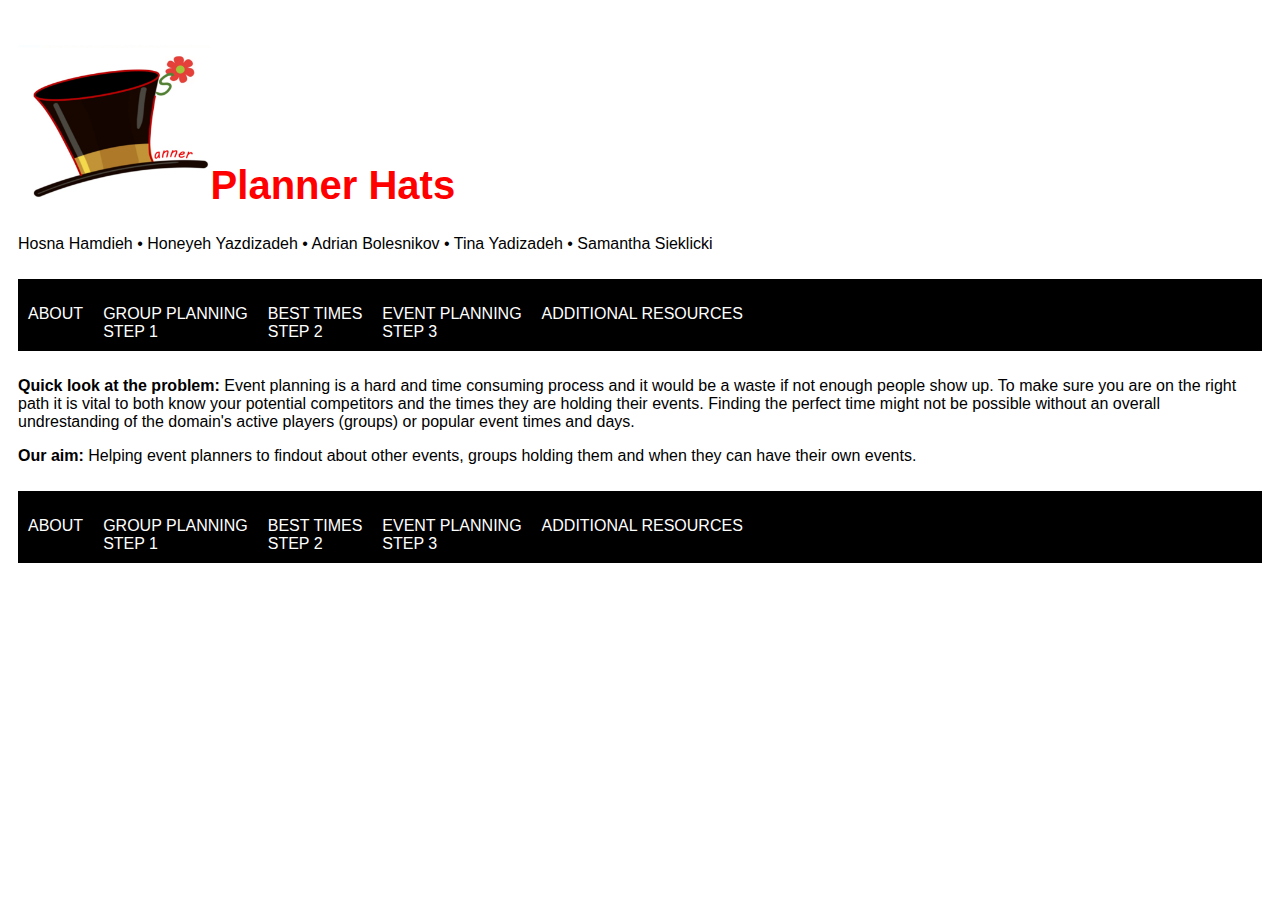
<file: index.html>
<!DOCTYPE html>
<html lang="en">
<head>
	<title>Planner Hats</title>
	<meta charset="UTF-8">
	<meta name="keywords" content="event, plan, Meetup, Ottawa, visualization, data">
	<meta name="description" content="A Visualization tool to help you plan your next Meetup event.">
 	<meta name="viewport" content="width=device-width, initial-scale=1.0">
	<meta name="author" content="Planner Hats">
	<link rel="stylesheet" href="PlannerHatsStyle.css">
</head>
<body>
	<div class="grid-container">
	<div class="header">
		<h1><img id="logo" src="PlannerHatsLogo.png" alt="Planner Hats Logo" width="192.6" height="154.2">Planner Hats</h1>
		<p id="Team">Hosna Hamdieh &bull; Honeyeh Yazdizadeh &bull; Adrian Bolesnikov &bull; Tina Yadizadeh &bull; Samantha Sieklicki</p>
	</div>
	<div class="top">
		<p><a href="index.html">ABOUT</a><a href="Group.html">GROUP PLANNING<br />STEP 1</a><a href="EventTime.html">BEST TIMES<br />STEP 2</a><a href="Event.html">EVENT PLANNING<br />STEP 3</a><a href="Resources.html">ADDITIONAL RESOURCES</a></p>
	</div>
	<div class="main">
		<p> <b>Quick look at the problem:</b> Event planning is a hard and time consuming process and it would be a waste if not enough people show up. To make sure you are on the right path it is vital to both know your potential competitors and the times they are holding their events. Finding the perfect time might not be possible without an overall undrestanding of the domain's active players (groups) or popular event times and days.</p>
		<p> <b>Our aim:</b> Helping event planners to findout about other events, groups holding them and when they can have their own events.</p>
	</div>
	<div class="bottom">
		<p><a href="index.html">ABOUT</a><a href="Group.html">GROUP PLANNING<br />STEP 1</a><a href="EventTime.html">BEST TIMES<br />STEP 2</a><a href="Event.html">EVENT PLANNING<br />STEP 3</a><a href="Resources.html">ADDITIONAL RESOURCES</a></p>
	</div>
	</div>

</body>
</html>
</file>
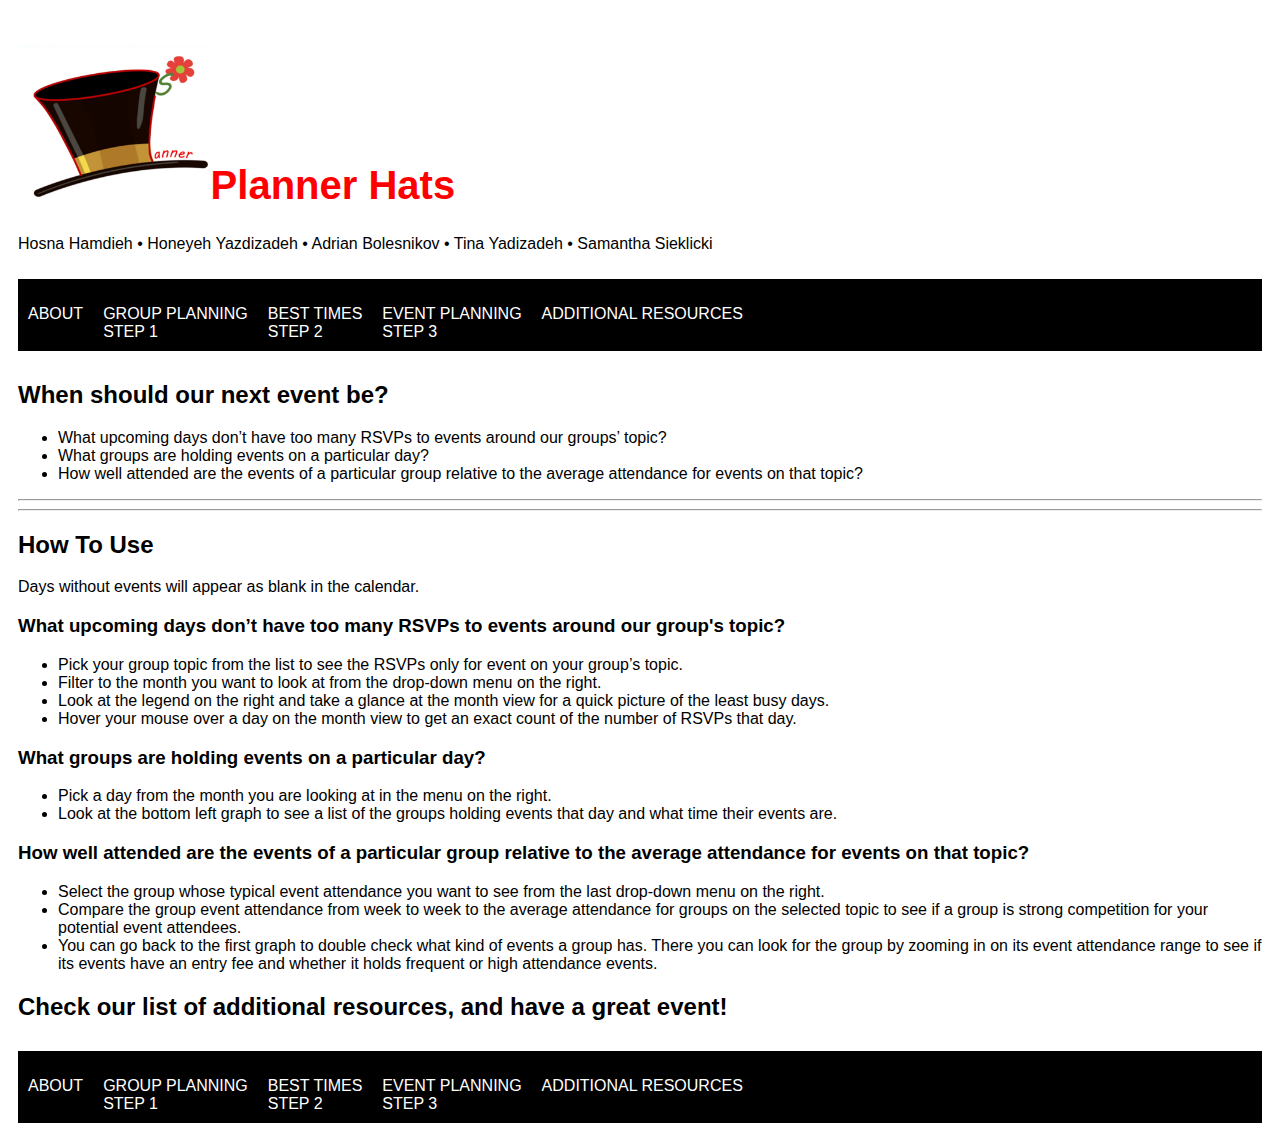
<file: Event.html>
<!DOCTYPE html>
<html lang="en">
<head>
	<title>Event</title>
	<meta charset="UTF-8">
	<meta name="keywords" content="event, plan, Meetup, Ottawa, visualization, data">
	<meta name="description" content="A Visualization tool to help you plan your next Meetup event.">
 	<meta name="viewport" content="width=device-width, initial-scale=1.0">
	<meta name="author" content="Planner Hats">
	<link rel="stylesheet" href="PlannerHatsStyle.css">
</head>
<body>
	<div class="grid-container">
	<div class="header">
		<h1><img id="logo" src="PlannerHatsLogo.png" alt="Planner Hats Logo" width="192.6" height="154.2">Planner Hats</h1>
		<p id="Team">Hosna Hamdieh &bull; Honeyeh Yazdizadeh &bull; Adrian Bolesnikov &bull; Tina Yadizadeh &bull; Samantha Sieklicki</p>
	</div>
	<div class="top">
		<p><a href="index.html">ABOUT</a><a href="Group.html">GROUP PLANNING<br />STEP 1</a><a href="EventTime.html">BEST TIMES<br />STEP 2</a><a href="Event.html">EVENT PLANNING<br />STEP 3</a><a href="Resources.html">ADDITIONAL RESOURCES</a></p>
	</div>
	<div class="main">
		<h2>When should our next event be?</h2>
		<ul>
			<li>What upcoming days don’t have too many RSVPs to events around our groups’ topic?</li>
			<li>What groups are holding events on a particular day?</li>
			<li>How well attended are the events of a particular group relative to the average attendance for events on that topic?</li>
		</ul>
		<hr>
<div class='tableauPlaceholder' id='viz1607632192036' style='position: relative'><noscript><a href='#'><img alt=' ' src='https:&#47;&#47;public.tableau.com&#47;static&#47;images&#47;Ev&#47;EventTiming&#47;Dashboard1&#47;1_rss.png' style='border: none' /></a></noscript><object class='tableauViz'  style='display:none;'><param name='host_url' value='https%3A%2F%2Fpublic.tableau.com%2F' /> <param name='embed_code_version' value='3' /> <param name='site_root' value='' /><param name='name' value='EventTiming&#47;Dashboard1' /><param name='tabs' value='no' /><param name='toolbar' value='yes' /><param name='static_image' value='https:&#47;&#47;public.tableau.com&#47;static&#47;images&#47;Ev&#47;EventTiming&#47;Dashboard1&#47;1.png' /> <param name='animate_transition' value='yes' /><param name='display_static_image' value='yes' /><param name='display_spinner' value='yes' /><param name='display_overlay' value='yes' /><param name='display_count' value='yes' /><param name='language' value='en' /></object></div>                <script type='text/javascript'>                    var divElement = document.getElementById('viz1607632192036');                    var vizElement = divElement.getElementsByTagName('object')[0];                    if ( divElement.offsetWidth > 800 ) { vizElement.style.width='1000px';vizElement.style.height='827px';} else if ( divElement.offsetWidth > 500 ) { vizElement.style.width='1000px';vizElement.style.height='827px';} else { vizElement.style.width='100%';vizElement.style.height='1577px';}                     var scriptElement = document.createElement('script');                    scriptElement.src = 'https://public.tableau.com/javascripts/api/viz_v1.js';                    vizElement.parentNode.insertBefore(scriptElement, vizElement);                </script>
		<hr>
		<h2>How To Use</h2>
		<p>Days without events will appear as blank in the calendar.</p>
		<h3>What upcoming days don’t have too many RSVPs to events around our group's topic?</h3>
		<ul>
			<li>Pick your group topic from the list to see the RSVPs only for event on your group’s topic.</li>
			<li>Filter to the month you want to look at from the drop-down menu on the right.</li>
			<li>Look at the legend on the right and take a glance at the month view for a quick picture of the least busy days.</li>
			<li>Hover your mouse over a day on the month view to get an exact count of the number of RSVPs that day.</li>
		</ul>
		<h3>What groups are holding events on a particular day?</h3>
		<ul>
			<li>Pick a day from the month you are looking at in the menu on the right.</li>
			<li>Look at the bottom left graph to see a list of the groups holding events that day and what time their events are.</li>
		</ul>
		<h3>How well attended are the events of a particular group relative to the average attendance for events on that topic?</h3>
		<ul>
			<li>Select the group whose typical event attendance you want to see from the last drop-down menu on the right.</li>
			<li>Compare the group event attendance from week to week to the average attendance for groups on the selected topic to see if a group is strong competition for your potential event attendees.</li>
			<li>You can go back to the first graph to double check what kind of events a group has. There you can look for the group by zooming in on its event attendance range to see if its events have an entry fee and whether it holds frequent or high attendance events.</li>
		</ul>
		<h2>Check our list of additional resources, and have a great event!</h2>
	</div>
	<div class="bottom">
		<p><a href="index.html">ABOUT</a><a href="Group.html">GROUP PLANNING<br />STEP 1</a><a href="EventTime.html">BEST TIMES<br />STEP 2</a><a href="Event.html">EVENT PLANNING<br />STEP 3</a><a href="Resources.html">ADDITIONAL RESOURCES</a></p>
	</div>
</div>
</body>
</html>
</file>
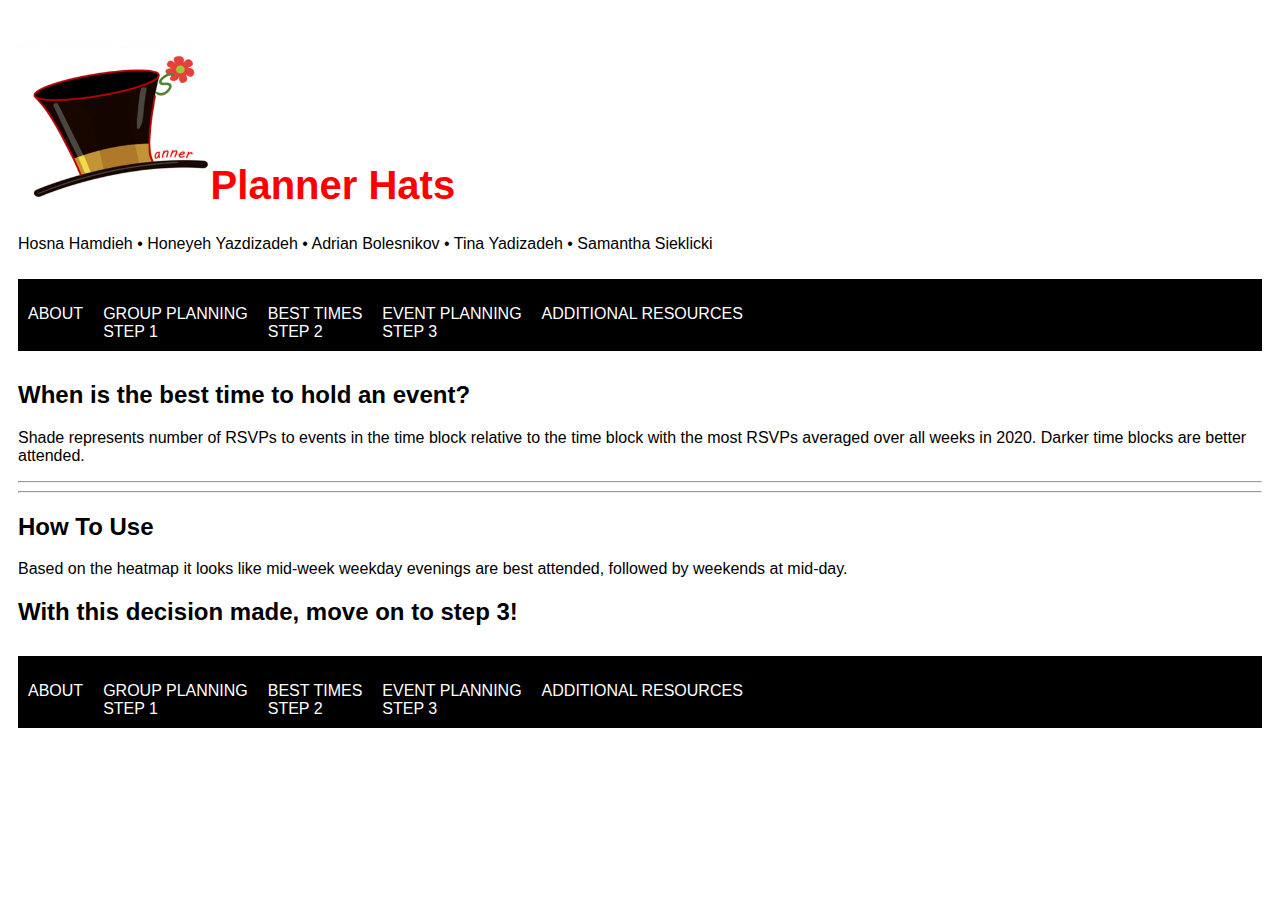
<file: EventTime.html>
<!DOCTYPE html>
<html lang="en">
<head>
	<title>Time</title>
	<meta charset="UTF-8">
	<meta name="keywords" content="event, plan, Meetup, Ottawa, visualization, data">
	<meta name="description" content="A Visualization tool to help you plan your next Meetup event.">
 	<meta name="viewport" content="width=device-width, initial-scale=1.0">
	<meta name="author" content="Planner Hats">
	<link rel="stylesheet" href="PlannerHatsStyle.css">
</head>
<body>
	<div class="grid-container">
	<div class="header">
		<h1><img id="logo" src="PlannerHatsLogo.png" alt="Planner Hats Logo" width="192.6" height="154.2">Planner Hats</h1>
		<p id="Team">Hosna Hamdieh &bull; Honeyeh Yazdizadeh &bull; Adrian Bolesnikov &bull; Tina Yadizadeh &bull; Samantha Sieklicki</p>
	</div>
	<div class="top">
		<p><a href="index.html">ABOUT</a><a href="Group.html">GROUP PLANNING<br />STEP 1</a><a href="EventTime.html">BEST TIMES<br />STEP 2</a><a href="Event.html">EVENT PLANNING<br />STEP 3</a><a href="Resources.html">ADDITIONAL RESOURCES</a></p>
	</div>
	<div class="main">
		<h2>When is the best time to hold an event?</h2>
		<p>Shade represents number of RSVPs to events in the time block relative to the time block with the most RSVPs averaged over all weeks in 2020. Darker time blocks are better attended.</p>
		<hr>
<div class='tableauPlaceholder' id='viz1607632139577' style='position: relative'><noscript><a href='#'><img alt=' ' src='https:&#47;&#47;public.tableau.com&#47;static&#47;images&#47;Ti&#47;TimePopularity&#47;TimePopularity&#47;1_rss.png' style='border: none' /></a></noscript><object class='tableauViz'  style='display:none;'><param name='host_url' value='https%3A%2F%2Fpublic.tableau.com%2F' /> <param name='embed_code_version' value='3' /> <param name='site_root' value='' /><param name='name' value='TimePopularity&#47;TimePopularity' /><param name='tabs' value='no' /><param name='toolbar' value='yes' /><param name='static_image' value='https:&#47;&#47;public.tableau.com&#47;static&#47;images&#47;Ti&#47;TimePopularity&#47;TimePopularity&#47;1.png' /> <param name='animate_transition' value='yes' /><param name='display_static_image' value='yes' /><param name='display_spinner' value='yes' /><param name='display_overlay' value='yes' /><param name='display_count' value='yes' /><param name='language' value='en' /></object></div>                <script type='text/javascript'>                    var divElement = document.getElementById('viz1607632139577');                    var vizElement = divElement.getElementsByTagName('object')[0];                    vizElement.style.width='100%';vizElement.style.height=(divElement.offsetWidth*0.75)+'px';                    var scriptElement = document.createElement('script');                    scriptElement.src = 'https://public.tableau.com/javascripts/api/viz_v1.js';                    vizElement.parentNode.insertBefore(scriptElement, vizElement);                </script>
		<hr>
		<h2>How To Use</h2>
		<p>Based on the heatmap it looks like mid-week weekday evenings are best attended, followed by weekends at mid-day.</p>
		<h2>With this decision made, move on to step 3!</h2>
	</div>
	<div class="bottom">
		<p><a href="index.html">ABOUT</a><a href="Group.html">GROUP PLANNING<br />STEP 1</a><a href="EventTime.html">BEST TIMES<br />STEP 2</a><a href="Event.html">EVENT PLANNING<br />STEP 3</a><a href="Resources.html">ADDITIONAL RESOURCES</a></p>
	</div>
</div>
</body>
</html>
</file>
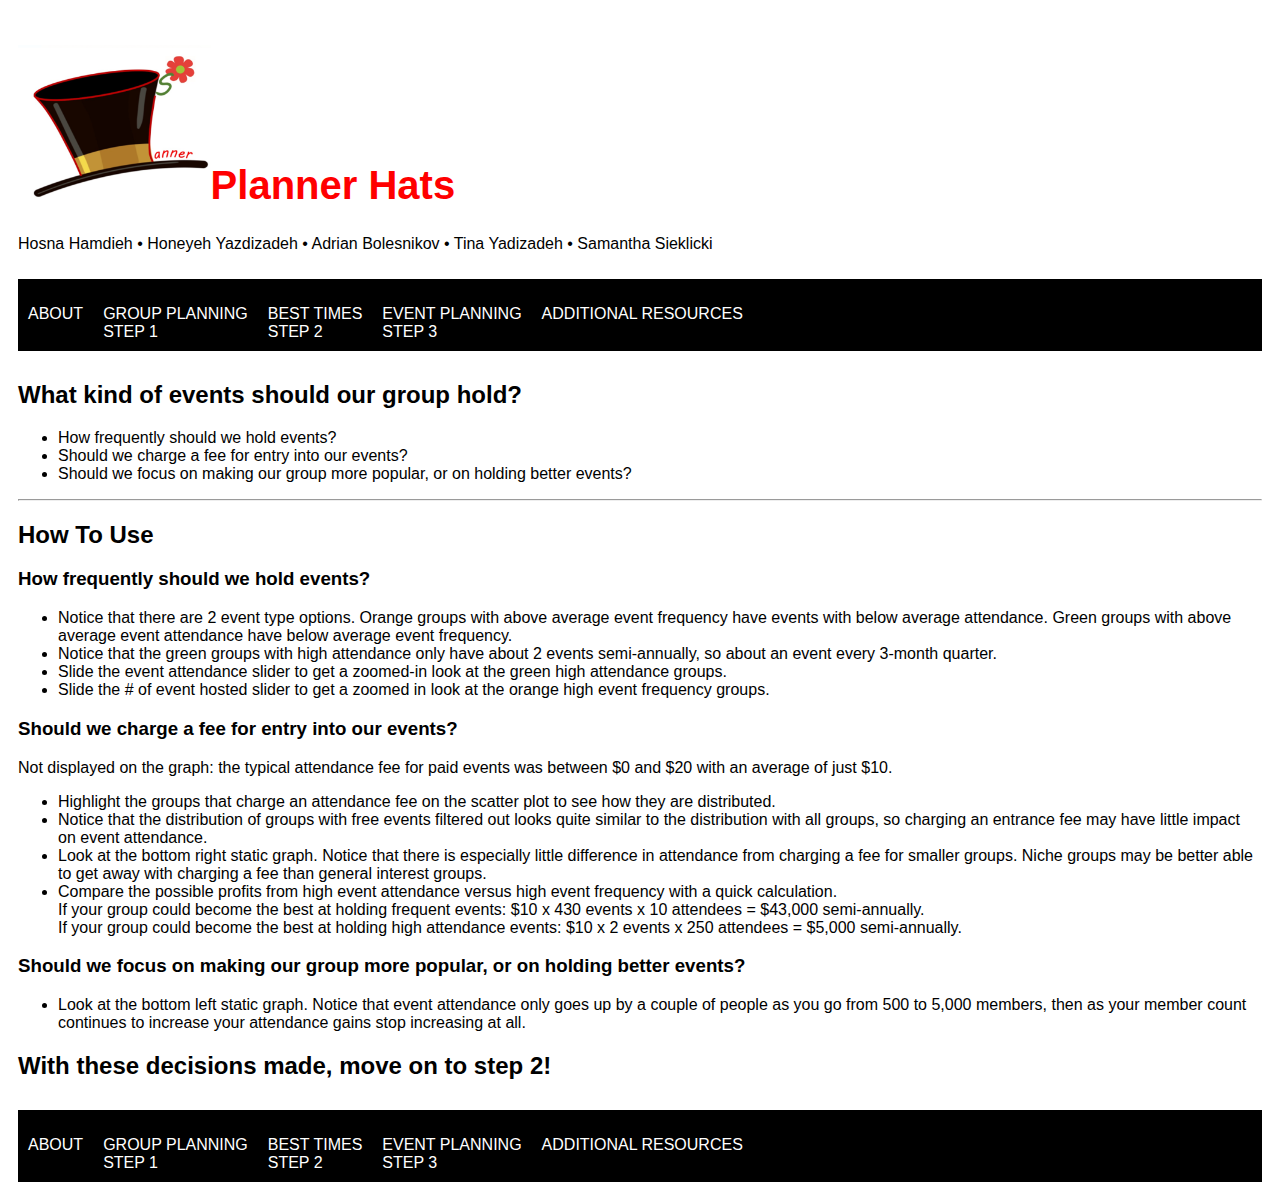
<file: Group.html>
<!DOCTYPE html>
<html lang="en">
<head>
	<title>Group</title>
	<meta charset="UTF-8">
	<meta name="keywords" content="event, plan, Meetup, Ottawa, visualization, data">
	<meta name="description" content="A Visualization tool to help you plan your next Meetup event.">
 	<meta name="viewport" content="width=device-width, initial-scale=1.0">
	<meta name="author" content="Planner Hats">
	<link rel="stylesheet" href="PlannerHatsStyle.css">
</head>
<body>
	<div class="grid-container">
	<div class="header">
		<h1><img id="logo" src="PlannerHatsLogo.png" alt="Planner Hats Logo" width="192.6" height="154.2">Planner Hats</h1>
		<p id="Team">Hosna Hamdieh &bull; Honeyeh Yazdizadeh &bull; Adrian Bolesnikov &bull; Tina Yadizadeh &bull; Samantha Sieklicki</p>
	</div>
	<div class="top">
		<p><a href="index.html">ABOUT</a><a href="Group.html">GROUP PLANNING<br />STEP 1</a><a href="EventTime.html">BEST TIMES<br />STEP 2</a><a href="Event.html">EVENT PLANNING<br />STEP 3</a><a href="Resources.html">ADDITIONAL RESOURCES</a></p>
	</div>
	<div class="main">
		<h2>What kind of events should our group hold?</h2>
		<ul>
			<li>How frequently should we hold events?</li>
			<li>Should we charge a fee for entry into our events?</li>
			<li>Should we focus on making our group more popular, or on holding better events?</li>
		</ul>
		<hr>
<div class='tableauPlaceholder' id='viz1607632078382' style='position: relative'><noscript><a href='#'><img alt=' ' src='https:&#47;&#47;public.tableau.com&#47;static&#47;images&#47;Me&#47;MeetupOverview_16074161021410&#47;Dashboard1&#47;1_rss.png' style='border: none' /></a></noscript><object class='tableauViz'  style='display:none;'><param name='host_url' value='https%3A%2F%2Fpublic.tableau.com%2F' /> <param name='embed_code_version' value='3' /> <param name='site_root' value='' /><param name='name' value='MeetupOverview_16074161021410&#47;Dashboard1' /><param name='tabs' value='no' /><param name='toolbar' value='yes' /><param name='static_image' value='https:&#47;&#47;public.tableau.com&#47;static&#47;images&#47;Me&#47;MeetupOverview_16074161021410&#47;Dashboard1&#47;1.png' /> <param name='animate_transition' value='yes' /><param name='display_static_image' value='yes' /><param name='display_spinner' value='yes' /><param name='display_overlay' value='yes' /><param name='display_count' value='yes' /><param name='language' value='en' /></object></div>                <script type='text/javascript'>                    var divElement = document.getElementById('viz1607632078382');                    var vizElement = divElement.getElementsByTagName('object')[0];                    if ( divElement.offsetWidth > 800 ) { vizElement.style.width='1000px';vizElement.style.height='827px';} else if ( divElement.offsetWidth > 500 ) { vizElement.style.width='1000px';vizElement.style.height='827px';} else { vizElement.style.width='100%';vizElement.style.height='1477px';}                     var scriptElement = document.createElement('script');                    scriptElement.src = 'https://public.tableau.com/javascripts/api/viz_v1.js';                    vizElement.parentNode.insertBefore(scriptElement, vizElement);                </script>
		<h2>How To Use</h2>
		<h3>How frequently should we hold events?</h3>
		<ul>
			<li>Notice that there are 2 event type options. Orange groups with above average event frequency have events with below average attendance. Green groups with above average event attendance have below average event frequency.</li>
			<li>Notice that the green groups with high attendance only have about 2 events semi-annually, so about an event every 3-month quarter.</li>
			<li>Slide the event attendance slider to get a zoomed-in look at the green high attendance groups.</li>
			<li>Slide the # of event hosted slider to get a zoomed in look at the orange high event frequency groups.</li>
		</ul>
		<h3>Should we charge a fee for entry into our events?</h3>
		<p>Not displayed on the graph: the typical attendance fee for paid events was between $0 and $20 with an average of just $10.</p>
		<ul>
			<li>Highlight the groups that charge an attendance fee on the scatter plot to see how they are distributed.</li>
			<li>Notice that the distribution of groups with free events filtered out looks quite similar to the distribution with all groups, so charging an entrance fee may have little impact on event attendance.</li>
			<li>Look at the bottom right static graph. Notice that there is especially little difference in attendance from charging a fee for smaller groups. Niche groups may be better able to get away with charging a fee than general interest groups.</li>
			<li>Compare the possible profits from high event attendance versus high event frequency with a quick calculation.<br>If your group could become the best at holding frequent events: $10 x 430 events x 10 attendees = $43,000 semi-annually.<br>If your group could become the best at holding high attendance events: $10 x 2 events x 250 attendees = $5,000 semi-annually.</li>
		</ul>
		<h3>Should we focus on making our group more popular, or on holding better events?</h3>
		<ul>
			<li>Look at the bottom left static graph. Notice that event attendance only goes up by a couple of people as you go from 500 to 5,000 members, then as your member count continues to increase your attendance gains stop increasing at all.</li>
		</ul>
		<h2>With these decisions made, move on to step 2!</h2>
	</div>
	<div class="bottom">
		<p><a href="index.html">ABOUT</a><a href="Group.html">GROUP PLANNING<br />STEP 1</a><a href="EventTime.html">BEST TIMES<br />STEP 2</a><a href="Event.html">EVENT PLANNING<br />STEP 3</a><a href="Resources.html">ADDITIONAL RESOURCES</a></p>
	</div>
	</div>
</body>
</html>
</file>
<file: PlannerHatsStyle.css>
* {
	font-family: Arial;
}
.header{
	grid-area: header;
	font-size: 20px;
}
.top {
	grid-area: top;
	background-color: black;
}
.bottom{
	grid-area: bottom;
	background-color: black;
}
.nav {
	background-color: black;
}
.top a {
	float: left;
	display: block;
	color: white;
	padding: 10px;
	text-decoration: none;
	background-color: black;
}
.top a:hover {
	background-color: red;	
}
.bottom a {
	float: left;
	display: block;
	color: white;
	padding: 10px;
	text-decoration: none;
	background-color: black;
}
.bottom a:hover {
	background-color: red;
}
.main {
	grid-area: main;
}
body {

}
h1 {
	color: red;
}
p {

}
#Team {
		font-size: 16px;
}
#Logo {
	width:5;
	height: 5;
}
.grid-container {
	display:grid;
	grid-template-areas:
		'header'
		'top'
		'main'
		'bottom';
	grid-gap: 10px;
	padding: 10px;
}
</file>
